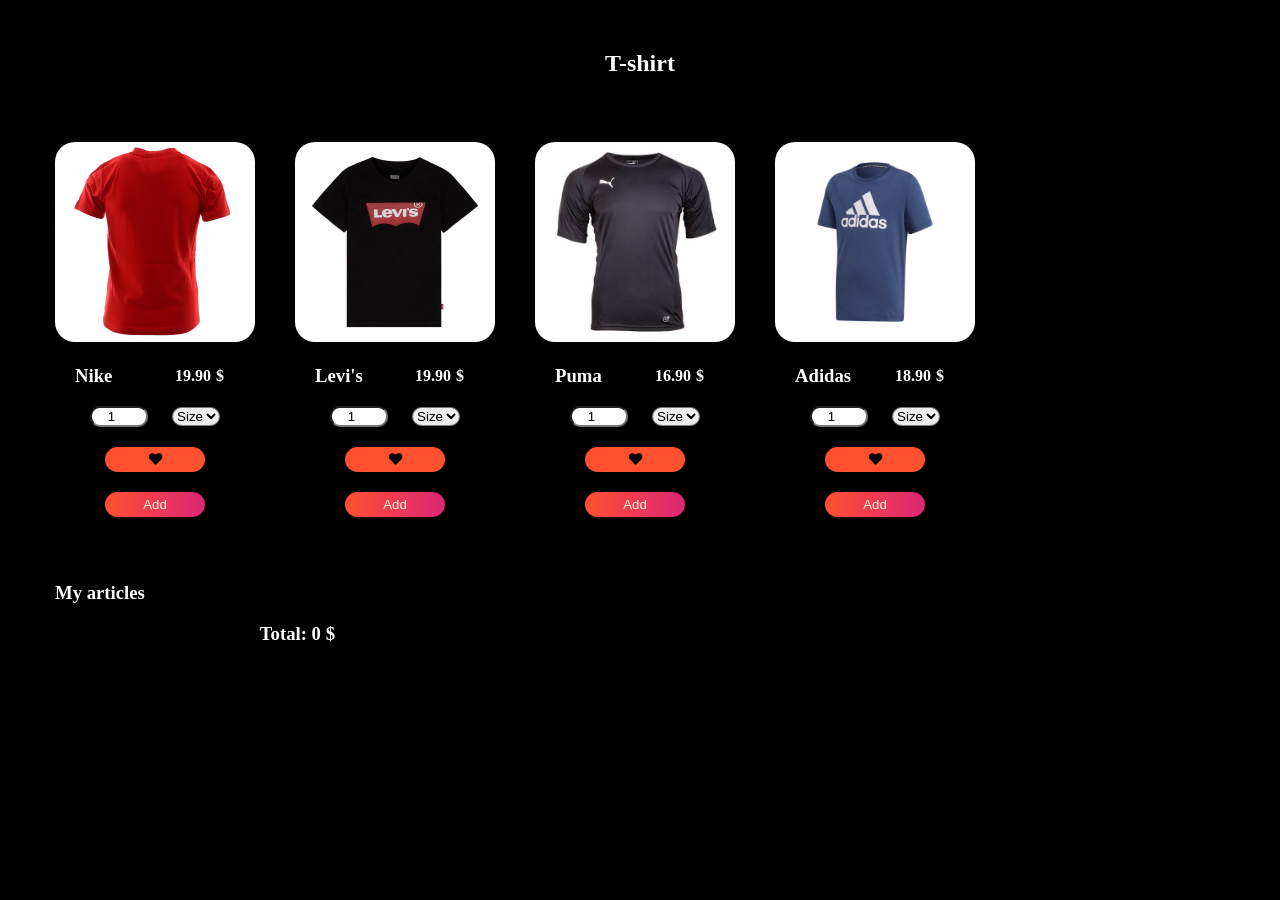
<file: Nouveau dossier/index.html>
<!DOCTYPE html>
<html lang="fr">
<head>
    <title>Shop</title>
    <meta charset="utf-8">
    <meta name="viewport" content="width=device-width, initial-scale=1">
    <link rel="stylesheet"  type="text/css" href="style.css">
    <link
    rel="stylesheet"
    href="https://cdnjs.cloudflare.com/ajax/libs/font-awesome/5.15.1/css/all.min.css"
    integrity="sha512-+4zCK9k+qNFUR5X+cKL9EIR+ZOhtIloNl9GIKS57V1MyNsYpYcUrUeQc9vNfzsWfV28IaLL3i96P9sdNyeRssA=="
    crossorigin="anonymous"
  />
</head>
<body>
    <h2 class="ti">T-shirt</h2>
    <div class="container">
        <div class="articles">
            <div>
                <img src="images/tee.jpg">
                <div class="prod">
                    <h3 class="tit" id="brand1">Nike</h3>
                    <h4 id="price1">19.90</h4>
                    <h4>$</h4>
                </div>
                <div class="inputs">
                    <input type="number" id="quantity1" name="quantity1" min="1" max="99" value="1">
                    <select id="size1" name="size1" onclick="deleteE('message1')">
                        <option value="size" disabled selected>Size</option>
                        <option value="XS">XS</option>
                        <option value="S">S</option>
                        <option value="M">M</option>
                        <option value="L">L</option>
                        <option value="XL">XL</option>
                    </select>
                    <button class="like-btn"><i class="fas fa-heart"></i></button>
                    <div>
                        <button class="addTo" onclick="add(1)">Add</button>
                    </div>
                </div>
                <p id="message1"></p>
            </div>
            <div>
                <img src="images/levis.jpg">
                <div class="prod">
                    <h3 class="tit" id="brand2">Levi's</h3>
                    <h4 id="price2">19.90</h4>
                    <h4>$</h4>
                </div>
                <div class="inputs">
                    <input type="number" id="quantity2" name="quantity2" min="1" max="99" value="1">
                    <select id="size2" name="size2" onclick="deleteE('message2')">
                        <option value="size" disabled selected>Size</option>
                        <option value="XS">XS</option>
                        <option value="S">S</option>
                        <option value="M">M</option>
                        <option value="L">L</option>
                        <option value="XL">XL</option>
                    </select>
                    <button class="like-btn"><i class="fas fa-heart"></i></button>
                    <div>
                        <button class="addTo" onclick="add(2)">Add</button>
                    </div>
                </div>
                <p id="message2"></p>
            </div>
            <div>
                <img src="images/puma.jfif">
                <div class="prod">
                    <h3 class="tit" id="brand3">Puma</h3>
                    <h4 id="price3">16.90</h4>
                    <h4>$</h4>
                </div>
                <div class="inputs">
                    <input type="number" id="quantity3" name="quantity3" min="1" max="99" value="1">
                    <select id="size3" name="size3" onclick="deleteE('message3')">
                        <option value="size" disabled selected>Size</option>
                        <option value="XS">XS</option>
                        <option value="S">S</option>
                        <option value="M">M</option>
                        <option value="L">L</option>
                        <option value="XL">XL</option>
                    </select>
                    <button class="like-btn"><i class="fas fa-heart"></i></button>
                    <div>
                        <button class="addTo" onclick="add(3)">Add</button>
                    </div>
                </div>
                <p id="message3"></p>
            </div>
            <div>
                <img src="images/aa.jpg">
                <div class="prod">
                    <h3 class="tit" id="brand4">Adidas</h3>
                    <h4 id="price4">18.90</h4>
                    <h4>$</h4>
                </div>
                <div class="inputs">
                    <input type="number" id="quantity4" name="quantity4" min="1" max="99" value="1">
                    <select id="size4" name="size4" onclick="deleteE('message4')">
                        <option value="size" disabled selected>Size</option>
                        <option value="XS">XS</option>
                        <option value="S">S</option>
                        <option value="M">M</option>
                        <option value="L">L</option>
                        <option value="XL">XL</option>
                    </select>
                    <button class="like-btn"><i class="fas fa-heart"></i></button>
                    <div>
                        <button class="addTo" onclick="add(4)">Add</button>
                    </div>
                </div>
                <p id="message4"></p>
            </div>
        </div>
        <div class="cart">
            <h3 class="tit">My articles</h3>
            <!-- list of the articles in the cart -->
            <ul id="items">
            </ul> 
            <h3 id="total" style="text-align: right;">Total: 0 $</h3>
        </div>
    </div>
    <script src="script.js"></script>
</body>
</html>
</file>
<file: Nouveau dossier/style.css>
html, body {
    margin: 0;
    padding: 0;
    color: white;
    background-color: black;
}
.like-btn{
    color:black;
    position: relative;
    left: 0px;
    width: 100px;
    height: 25px;
    border-radius: 15px;
    margin-top: 20px;
    border-width: 0px;
}

.container {
    display: flex;
    flex-wrap: wrap;
    padding: 25px;
}

.ti {
    padding-top: 30px;
    text-align: center;
}

.articles {
    display: flex;
    flex-wrap: wrap;
    margin-left: 10px;
}

.cart {
    width: 300px;
    margin: 10px;
    margin-left: 10px;
}

.articles > div {
    width: 200px;
    margin: 20px;
}

img {
    width: 100%;
    border-radius: 20px;
}

.prod {
    display: flex;
    flex-direction: row;
}

.tit {
    width: 100px;
    padding-left: 20px;
}

#price1, #price2, #price3, #price4 {
    margin-right: 5px;
}

.inputs, input, select {
    text-align: center;
    border-radius: 10px;
    margin-right: 10px;
    margin-left: 10px;
}

input {
    width: 50px;
}

.addTo {
    position: relative;
    left: 0px;
    width: 100px;
    height: 25px;
    border-radius: 15px;
    margin-top: 20px;
    background-image: linear-gradient(to right, #ff512f, #dd2476);
    color: beige;
    border-width: 0px;
}

.addTo:hover {
    background-image: none;
    background-color: red;
    box-shadow: 0 0 20px red, 0 0 60px red, 0 0 60px red;
}

li {
    padding-top: 5px;
    padding-bottom: 5px;
}

#message1, #message2, #message3, #message4 {
    color: greenyellow;
    text-align: center;
}

button {
    position: absolute;
    right: 20px;
    border-radius: 50%;
    color: aliceblue;
    background-color: #ff512f;
    border-width: 0px;
}

button:hover {
    background-color: #dd2476;
}
</file>
